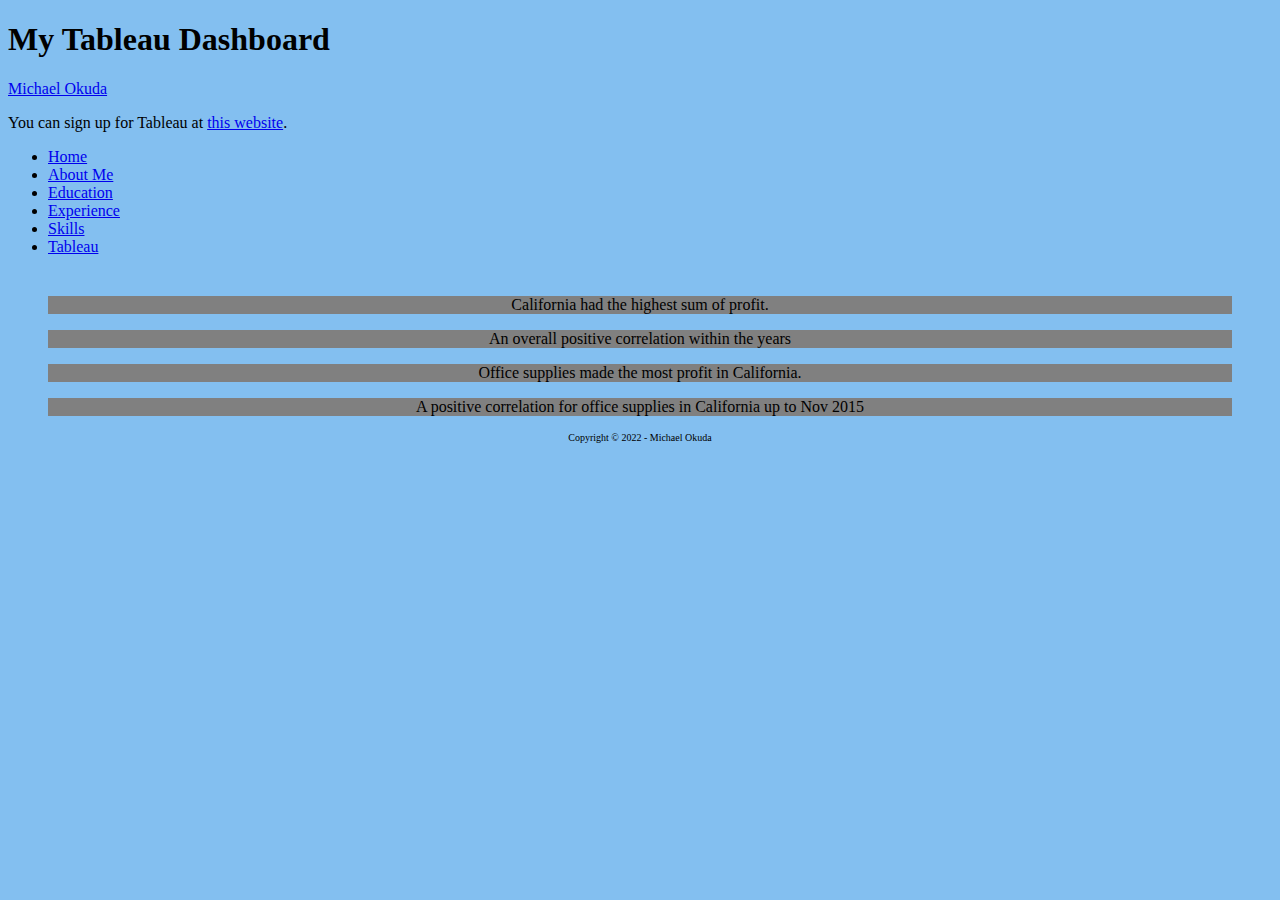
<file: html/tableau.html>
<!-- Michael Okuda -->

<!DOCTYPE html>
<html>
    <head>
        <title>Tableau Dashboard Demo</title>
        <link rel="stylesheet" href="../css/bootstyles.css">
    </head>

    <body class="background">
        <h1>My Tableau Dashboard</h1>

        <!-- Header -->
        <div class="navigation">
            <div>
                <nav>
                    <div>
                        <a href="../index.html">Michael Okuda</a>
                        <p>
                            You can sign up for Tableau at <a href="https://www.tableau.com" target="_blank">this website</a>.
                        </p>
                    </div>
                </nav>
            </div>
            <ul>
                <li class="nav-item"><a class="nav-link px-lg-3 py-3 py-lg-4" href="../index.html">Home</a></li>
                <li class="nav-item"><a class="nav-link px-lg-3 py-3 py-lg-4" href="aboutme.html">About Me</a></li>
                <li class="nav-item"><a class="nav-link px-lg-3 py-3 py-lg-4" href="education.html">Education</a></li>
                <li class="nav-item"><a class="nav-link px-lg-3 py-3 py-lg-4" href="experience.html">Experience</a></li>
                <li class="nav-item"><a class="nav-link px-lg-3 py-3 py-lg-4" href="skills.html">Skills</a></li>
                <li class="nav-item"><a class="nav-link px-lg-3 py-3 py-lg-4" href="#">Tableau</a></li>
            </ul>
        </div>
        
        <!-- Tableau dashboards -->
        <div class="tableau">
            <figure>
                <div class='tableauPlaceholder' id='viz1659929266596' style='position: relative'><noscript><a href='#'><img alt='Profits in US ' src='https:&#47;&#47;public.tableau.com&#47;static&#47;images&#47;ND&#47;NDT9P9GC2&#47;1_rss.png' style='border: none' /></a></noscript><object class='tableauViz'  style='display:none;'><param name='host_url' value='https%3A%2F%2Fpublic.tableau.com%2F' /> <param name='embed_code_version' value='3' /> <param name='path' value='shared&#47;NDT9P9GC2' /> <param name='toolbar' value='yes' /><param name='static_image' value='https:&#47;&#47;public.tableau.com&#47;static&#47;images&#47;ND&#47;NDT9P9GC2&#47;1.png' /> <param name='animate_transition' value='yes' /><param name='display_static_image' value='yes' /><param name='display_spinner' value='yes' /><param name='display_overlay' value='yes' /><param name='display_count' value='yes' /><param name='language' value='en-US' /><param name='filter' value='publish=yes' /></object></div>                <script type='text/javascript'>                    var divElement = document.getElementById('viz1659929266596');                    var vizElement = divElement.getElementsByTagName('object')[0];                    vizElement.style.width='100%';vizElement.style.height=(divElement.offsetWidth*0.75)+'px';                    var scriptElement = document.createElement('script');                    scriptElement.src = 'https://public.tableau.com/javascripts/api/viz_v1.js';                    vizElement.parentNode.insertBefore(scriptElement, vizElement);                </script>
                <figcaption class="caption">California had the highest sum of profit.</figcaption>
            </figure>

            <figure>
                <div class='tableauPlaceholder' id='viz1659992603340' style='position: relative'><noscript><a href='#'><img alt='California Profits in 2013-2014 by Month ' src='https:&#47;&#47;public.tableau.com&#47;static&#47;images&#47;Se&#47;Second-Question&#47;CaliforniaProfitsin2013-2014byMonth&#47;1_rss.png' style='border: none' /></a></noscript><object class='tableauViz'  style='display:none;'><param name='host_url' value='https%3A%2F%2Fpublic.tableau.com%2F' /> <param name='embed_code_version' value='3' /> <param name='site_root' value='' /><param name='name' value='Second-Question&#47;CaliforniaProfitsin2013-2014byMonth' /><param name='tabs' value='no' /><param name='toolbar' value='yes' /><param name='static_image' value='https:&#47;&#47;public.tableau.com&#47;static&#47;images&#47;Se&#47;Second-Question&#47;CaliforniaProfitsin2013-2014byMonth&#47;1.png' /> <param name='animate_transition' value='yes' /><param name='display_static_image' value='yes' /><param name='display_spinner' value='yes' /><param name='display_overlay' value='yes' /><param name='display_count' value='yes' /><param name='language' value='en-US' /><param name='filter' value='publish=yes' /></object></div>                <script type='text/javascript'>                    var divElement = document.getElementById('viz1659992603340');                    var vizElement = divElement.getElementsByTagName('object')[0];                    vizElement.style.width='100%';vizElement.style.height=(divElement.offsetWidth*0.75)+'px';                    var scriptElement = document.createElement('script');                    scriptElement.src = 'https://public.tableau.com/javascripts/api/viz_v1.js';                    vizElement.parentNode.insertBefore(scriptElement, vizElement);                </script>
                <figcaption class="caption">An overall positive correlation within the years</figcaption>
            </figure>

            <figure>
                <div class='tableauPlaceholder' id='viz1659929434180' style='position: relative'><noscript><a href='#'><img alt='California Profits by Product Category ' src='https:&#47;&#47;public.tableau.com&#47;static&#47;images&#47;Th&#47;Third-Question&#47;CaliforniaProfitsbyProductCategory&#47;1_rss.png' style='border: none' /></a></noscript><object class='tableauViz'  style='display:none;'><param name='host_url' value='https%3A%2F%2Fpublic.tableau.com%2F' /> <param name='embed_code_version' value='3' /> <param name='site_root' value='' /><param name='name' value='Third-Question&#47;CaliforniaProfitsbyProductCategory' /><param name='tabs' value='no' /><param name='toolbar' value='yes' /><param name='static_image' value='https:&#47;&#47;public.tableau.com&#47;static&#47;images&#47;Th&#47;Third-Question&#47;CaliforniaProfitsbyProductCategory&#47;1.png' /> <param name='animate_transition' value='yes' /><param name='display_static_image' value='yes' /><param name='display_spinner' value='yes' /><param name='display_overlay' value='yes' /><param name='display_count' value='yes' /><param name='language' value='en-US' /><param name='filter' value='publish=yes' /></object></div>                <script type='text/javascript'>                    var divElement = document.getElementById('viz1659929434180');                    var vizElement = divElement.getElementsByTagName('object')[0];                    vizElement.style.width='100%';vizElement.style.height=(divElement.offsetWidth*0.75)+'px';                    var scriptElement = document.createElement('script');                    scriptElement.src = 'https://public.tableau.com/javascripts/api/viz_v1.js';                    vizElement.parentNode.insertBefore(scriptElement, vizElement);                </script>
                <figcaption class="caption">Office supplies made the most profit in California.</figcaption>
            </figure>

            <figure>
                <div class='tableauPlaceholder' id='viz1659992832716' style='position: relative'><noscript><a href='#'><img alt='Forecasting Office Supplies in California to Nov 2015 ' src='https:&#47;&#47;public.tableau.com&#47;static&#47;images&#47;Fo&#47;Fourth-Question&#47;ForecastingOfficeSuppliesinCaliforniatoNov2015&#47;1_rss.png' style='border: none' /></a></noscript><object class='tableauViz'  style='display:none;'><param name='host_url' value='https%3A%2F%2Fpublic.tableau.com%2F' /> <param name='embed_code_version' value='3' /> <param name='site_root' value='' /><param name='name' value='Fourth-Question&#47;ForecastingOfficeSuppliesinCaliforniatoNov2015' /><param name='tabs' value='no' /><param name='toolbar' value='yes' /><param name='static_image' value='https:&#47;&#47;public.tableau.com&#47;static&#47;images&#47;Fo&#47;Fourth-Question&#47;ForecastingOfficeSuppliesinCaliforniatoNov2015&#47;1.png' /> <param name='animate_transition' value='yes' /><param name='display_static_image' value='yes' /><param name='display_spinner' value='yes' /><param name='display_overlay' value='yes' /><param name='display_count' value='yes' /><param name='language' value='en-US' /><param name='filter' value='publish=yes' /></object></div>                <script type='text/javascript'>                    var divElement = document.getElementById('viz1659992832716');                    var vizElement = divElement.getElementsByTagName('object')[0];                    vizElement.style.width='100%';vizElement.style.height=(divElement.offsetWidth*0.75)+'px';                    var scriptElement = document.createElement('script');                    scriptElement.src = 'https://public.tableau.com/javascripts/api/viz_v1.js';                    vizElement.parentNode.insertBefore(scriptElement, vizElement);                </script>
                <figcaption class="caption">A positive correlation for office supplies in California up to Nov 2015</figcaption>
            </figure>
        </div>

        <!-- Footer -->
        <div class="footer">
            <div>Copyright &copy; 2022 - Michael Okuda</div>
        </div>
        
    </body>
</html>
</file>
<file: css/bootstyles.css>
/* Michael Okuda */

.navigation {
    top: 60px;
    left: 0px;
    right: 0px;
    height: 200px;
}

.tableau {
    max-width: 100%;
    margin: auto;
}

.footer {
    height: 25px;
    left: 0px;
    right: 0px;
    bottom: 0;
    text-align: center;
    font-size: 10px;
}

.background {
    background-color: rgb(131, 191, 240);
}

.caption {
    text-align: center;
    background-color: gray;
}
</file>
